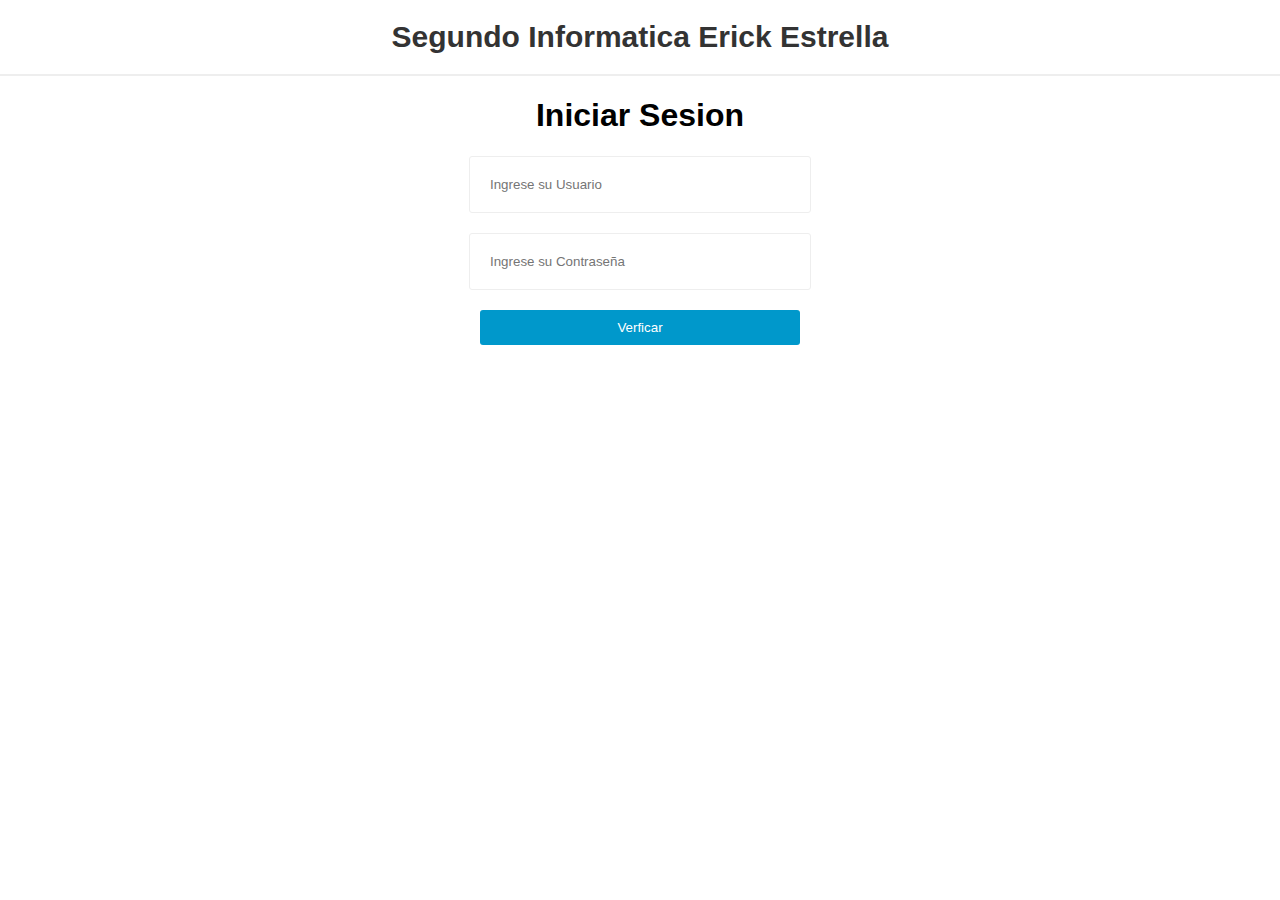
<file: Index.html>
<!DOCTYPE html>
<html>
<!--Se Incluye el Script de Javascript-->
	<head>
		<meta charset="utf-8">
        <link rel="stylesheet" href="style.css">
		<title>Registrador</title>

		<script type="text/javascript">

			function validar(){
				var usuario= document.getElementById("usuario").value;
				var password= document.getElementById("password").value;

				if(usuario=="Erick" && password=="1234"){
					alert("Bienvenidos");
					document.write('<a href="contador.html" style="  text-decoration: none; color: #000; font-size: 30px; font-weight: bold;"> Contador </a> <br>');
                    document.write('<a href="hora_fecha.html" style="  text-decoration: none; color: #000; font-size: 30px; font-weight: bold;"> <br> Fecha </a>');
				}else{
					alert("Salte de aquí");
				}
			}
		</script>
	</head>


	<body>

        <header> 
            <a href="Index.html">Segundo Informatica Erick Estrella</a>
        </header>

        <h1> Iniciar Sesion </h1>

		<input type="text" name="usuario" id="usuario" placeholder="Ingrese su Usuario">
		<input type="password" name="password" id="password" placeholder="Ingrese su Contraseña">
		<input type="button" name="verificar" id="verificar" onclick="validar()" value="Verficar">
	</body>
</html>
</file>
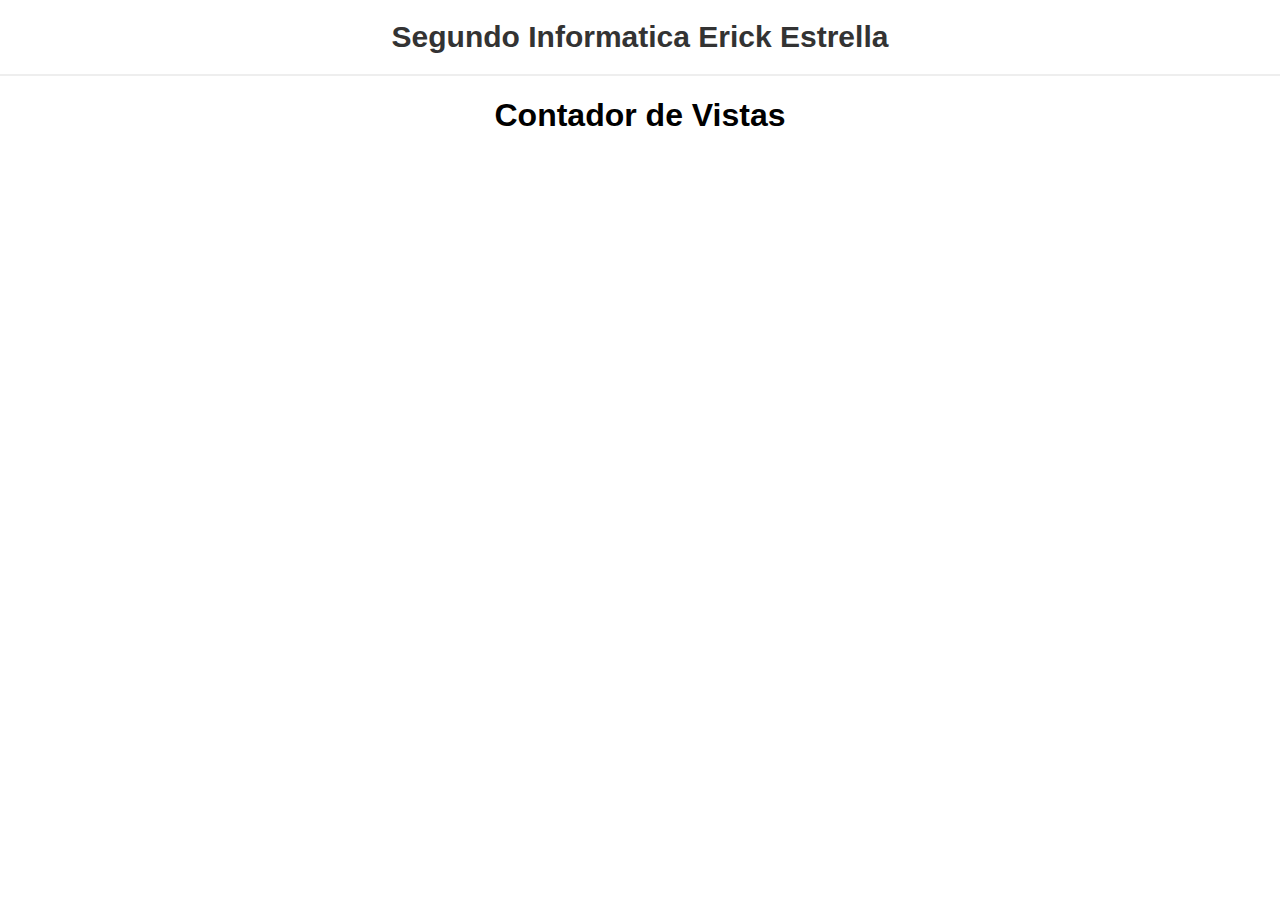
<file: contador.html>
<!DOCTYPE html>
<html lang="es">
<head>
    <meta charset="UTF-8">
    <meta http-equiv="X-UA-Compatible" content="IE=edge">
    <meta name="viewport" content="width=device-width, initial-scale=1.0">
    <link rel="stylesheet" href="style.css">
    <title>Contador</title>
</head>
<body>

    <header> 
        <a href="Index.html">Segundo Informatica Erick Estrella</a>
    </header>

    <h1> Contador de Vistas </h1>

    <div id="sfcu4ebwekctpbua35u6qy3dafy1mqmeutn"></div><script type="text/javascript" src="https://counter9.stat.ovh/private/counter.js?c=u4ebwekctpbua35u6qy3dafy1mqmeutn&down=async" async></script><noscript><a href="https://www.contadorvisitasgratis.com" title="contadores para blogger"><img src="https://counter9.stat.ovh/private/contadorvisitasgratis.php?c=u4ebwekctpbua35u6qy3dafy1mqmeutn" border="0" title="contadores para blogger" alt="contadores para blogger"></a></noscript> <br>

</body>
</html>
</file>
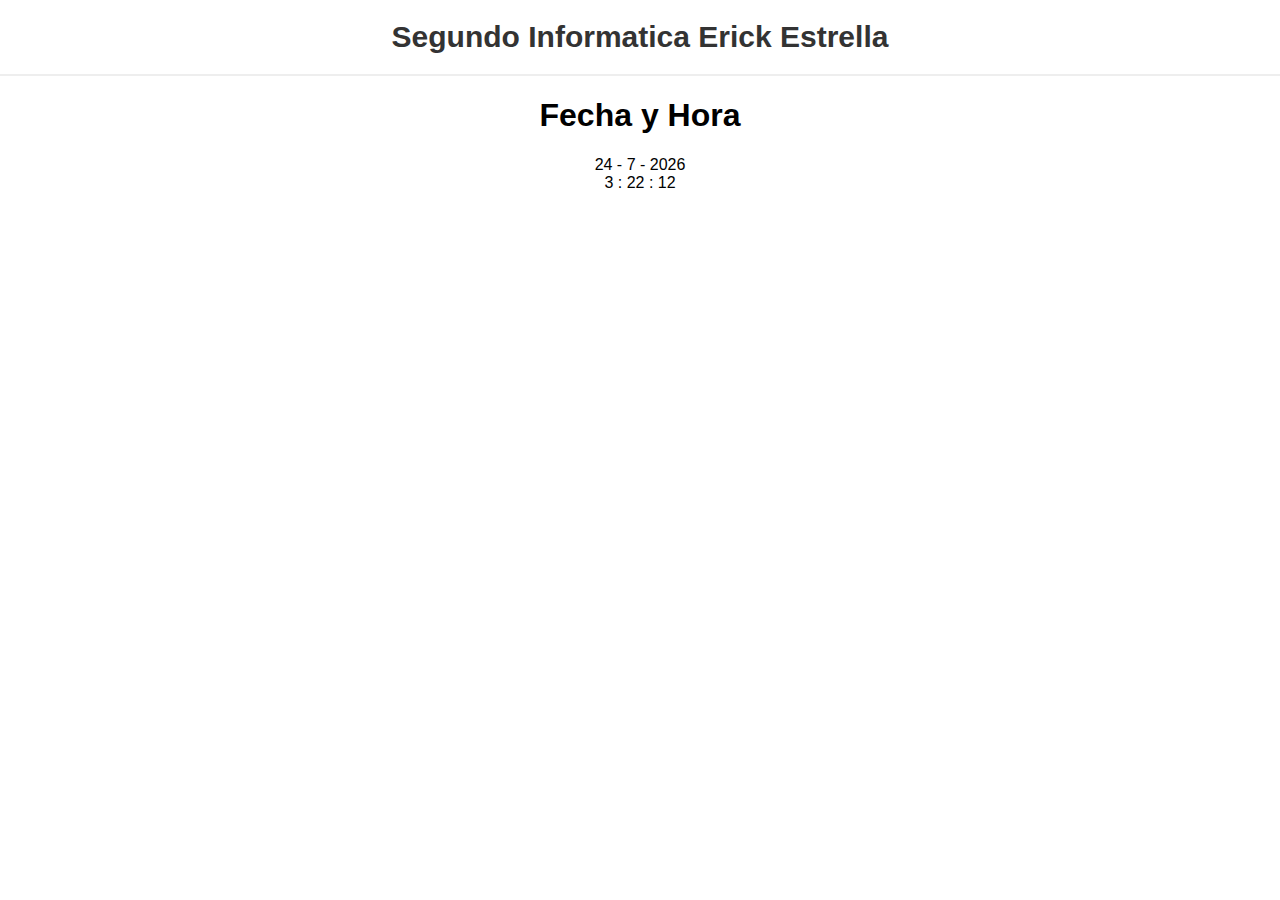
<file: hora_fecha.html>
<!DOCTYPE html>
<html lang="es">
<head>
    <meta charset="UTF-8">
    <meta http-equiv="X-UA-Compatible" content="IE=edge">
    <meta name="viewport" content="width=device-width, initial-scale=1.0">
    <link rel="stylesheet" href="style.css">
    <title>Fecha</title>
</head>
<body>

    <header> 
        <a href="Index.html">Segundo Informatica Erick Estrella</a>
    </header>

    <h1> Fecha y Hora </h1>

    <script type="text/javascript">
    var hoy = new Date();
    var fecha = hoy.getDate() + ' - ' + (hoy.getMonth() + 1 ) + ' - ' + hoy.getFullYear();
    var hora = "</br>" + hoy.getHours() + ' : ' + hoy.getMinutes() + ' : ' + hoy.getSeconds();
    document.write(fecha + hora + "</br>");
    </script>
</body>
</html>
</file>
<file: style.css>
/* General */
body {
    margin: 0;
    padding: 0;
    font-family: 'Roboto', sans-serif;
    text-align: center;
  }

/* Input Forms*/
input[type="text"], input[type="password"]{
    outline: none;
    padding: 20px;
    display: block;
    width: 300px;
    border-radius: 3px;
    border: 1px solid #eee;
    margin: 20px auto;
  }
  
  input[type="button"] {
    padding: 10px;
    color: #fff;
    background: #0098cb;
    width: 320px;
    margin: 20px auto;
    margin-top: 0;
    border: 0;
    border-radius: 3px;
    cursor: pointer;
  }
  input[type="button"]:hover {
    background-color: #00b8eb;
  }

    /* Header */
    header {
      border-bottom: 2px solid #eee;
      padding: 20px 0;
      margin-bottom: 10px;
      width: 100%;
      text-align: center;
    }
    header a {
      text-decoration: none;
      color: #333;
    }

a {
  text-decoration: none;
  font-family: 'Roboto', sans-serif;
  color: blue;
  font-size: 30px;
  font-weight: bold;
}
</file>
